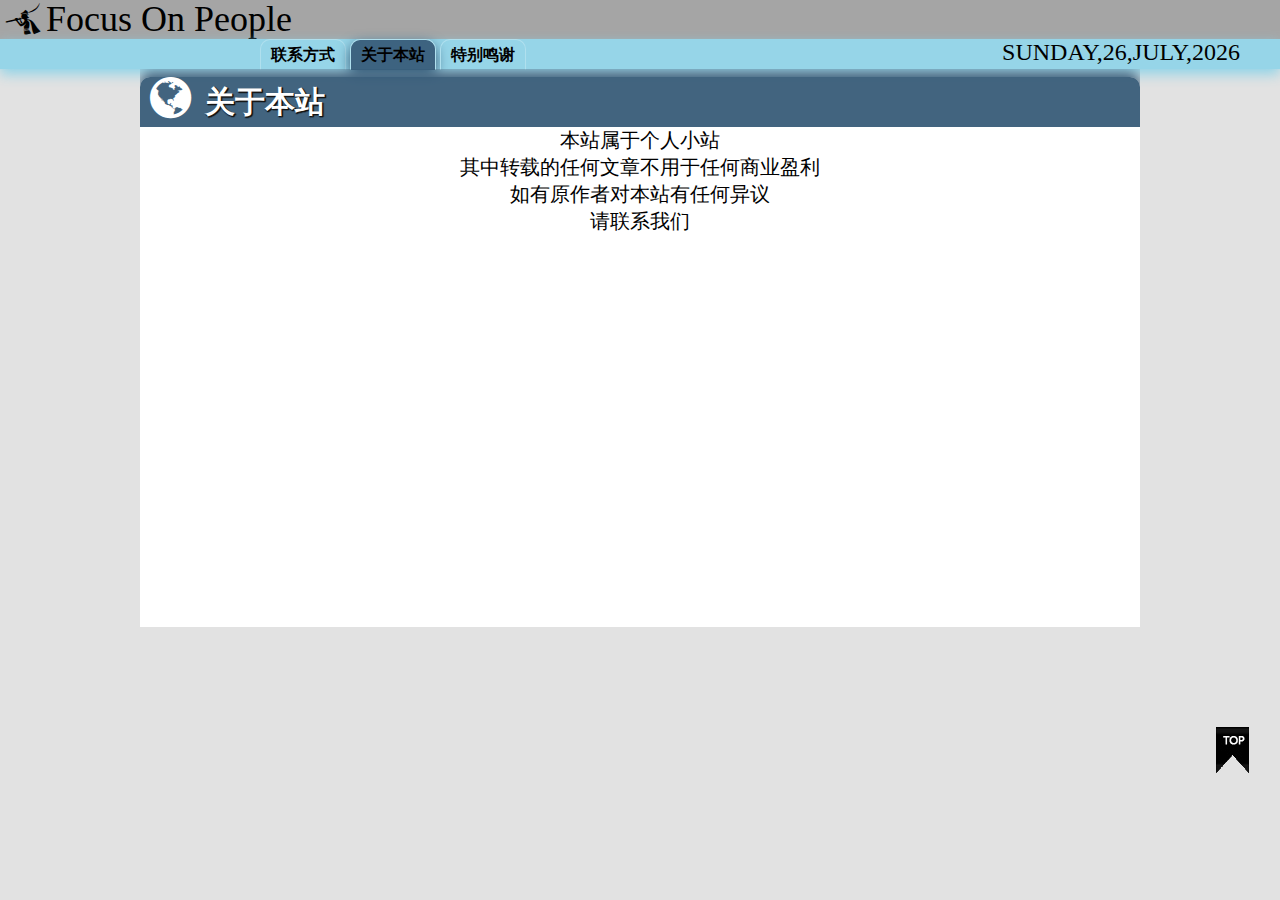
<file: about/aboutweb.html>
<!doctype html>
<html>
<head>
<meta charset="utf-8">
<title>关于本站</title>
<link rel="shortcut icon" href="../icon/未标题-1.png" type="image/x-icon">
<link rel="stylesheet" href="../css/font-awesome-4.5.0/css/font-awesome.min.css" type="text/css">
<link rel="stylesheet" href="../css/module.css" type="text/css">
<link rel="stylesheet" href="../css/common.css" type="text/css">
<script type="text/javascript" src="../js/common.js" defer="true"></script>

</head>

<body>

<header >
	<nav name="top">
		<ul class="head1">
			<li class="fa fa-pied-piper-alt fa-2x"></li>
			<li id="dfm">Focus On People</li>
		</ul>
		<div style="display:none;"><ul class="head3">
        	<li class="" ><a class="sign fa fa-sign-out fa-2x">注册</a></li>
            <li class="" ><a class="sign fa fa-sign-in fa-2x">登录</a></li>
           
        </ul> </div>
 	</nav>   
</header>
<section>
	<div class="retop"><a href="#top"><img src="../icon/www.ico.la_c78c9c5197faf3f301f996464606481f_35X50.ico"></a></div>
    <div id="banner">
    	<ul id="head4">

        	<li ><a href="connect.html">联系方式</a></li>
            <li class="li-h"><a href="javascript:;">关于本站</a></li>
            <li><a href="thanks.html">特别鸣谢</a></li>
            
        </ul> 
    	<span id="days">
    	there will be the show time place
    	</span>
    </div>

     <div id="wrap">
        <div id="div1">
        	<div class="project">
        	   <span class="fa fa-globe fa-3x lf"></span><strong>关于本站</strong>
            	
        	</div>
            <div id="themain" class="aboutba">
               <p>本站属于个人小站<br>其中转载的任何文章不用于任何商业盈利<br>如有原作者对本站有任何异议<br>请联系我们 </p>   
                
            </div>
     </div>

</section>

</body>
</html>

<script language="javascript" src="../js/module.js">

</script>
</file>
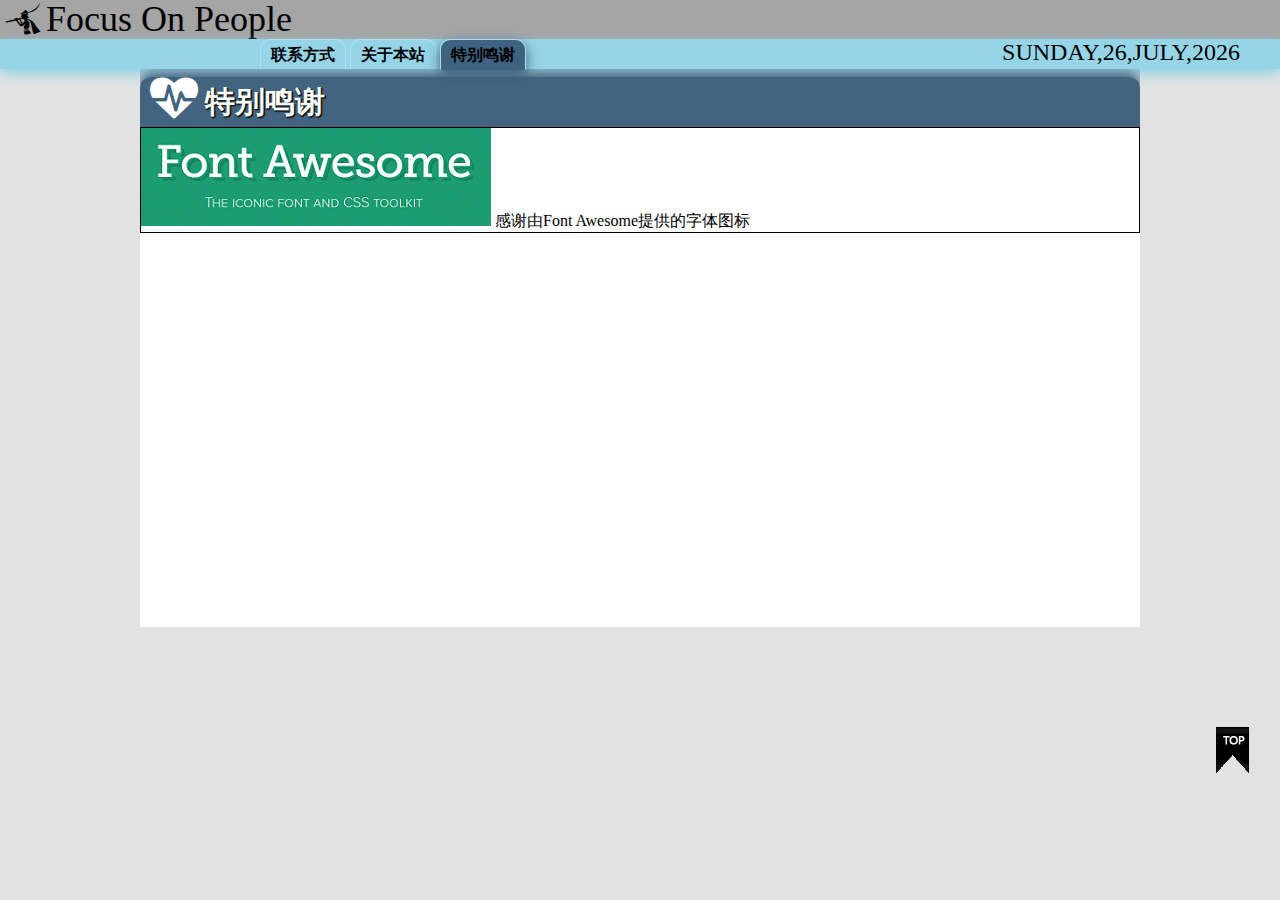
<file: about/thanks.html>
<!doctype html>
<html>
<head>
<meta charset="utf-8">
<title>特别鸣谢</title>
<link rel="shortcut icon" href="../icon/未标题-1.png" type="image/x-icon">
<link rel="stylesheet" href="../css/font-awesome-4.5.0/css/font-awesome.min.css" type="text/css">
<link rel="stylesheet" href="../css/module.css" type="text/css">
<link rel="stylesheet" href="../css/common.css" type="text/css">
<script type="text/javascript" src="../js/common.js" defer="true"></script>

</head>

<body>

<header >
	<nav name="top">
		<ul class="head1">
			<li class="fa fa-pied-piper-alt fa-2x"></li>
			<li id="dfm">Focus On People</li>
		</ul>
		<div style="display:none;"><ul class="head3">
        	<li class="" ><a class="sign fa fa-sign-out fa-2x">注册</a></li>
            <li class="" ><a class="sign fa fa-sign-in fa-2x">登录</a></li>
           
        </ul> </div>
 	</nav>   
</header>
<section>
	<div class="retop"><a href="#top"><img src="../icon/www.ico.la_c78c9c5197faf3f301f996464606481f_35X50.ico"></a></div>
    <div id="banner">
    	<ul id="head4">

        	<li ><a href="connect.html">联系方式</a></li>
            <li ><a href="aboutweb.html">关于本站</a></li>
            <li class="li-h"><a href="javascript:;">特别鸣谢</a></li>
            
        </ul> 
    	<span id="days">
    	there will be the show time place
    	</span>
    </div>

  
     <div id="wrap">
        <div id="div2">
        		<div class="project">
        	<span class="fa fa-heartbeat fa-3x lf"></span><strong>特别鸣谢</strong>
            	
        	</div>
        
        <div id="themain" >

                <div class="thank"> 
                    <a href="http://fortawesome.github.io" target="_blank" title="Font Awesome"><img src="../icon/fontawesome.png" > </a>
                    感谢由Font Awesome提供的字体图标
                </div>   

    	</div>
    </div>
   
</section>

</body>
</html>

<script language="javascript" src="../js/module.js">

</script>
</file>
<file: css/module.css>
body{
	margin: 0;
	width: 100%;
	background: rgba(200,200,200,0.52);
}

nav{

	margin:-17px auto;
	background: rgba(161,161,161,0.95);
	width:100%;
	height:40px;
	border: rgba(0,0,0,0.61) 1px;
	}
.head1 li{
	float: left;
	display: inline-block;
	text-align: center;
	line-height: 30px;
	height: 30px;
}
#dfm{
	margin-left:5px;
	font-size: 36px;
}
.head1{
	padding-top: 5px;
	margin-left: -35px;
}
.comment {
	width: 100%;
	height: 60px;
}
.head2 li{
	float: left;
	display: block;
	text-align: center;
	line-height: 30px;
	height: 30px;
	margin-top: -15px;
	padding-right: 3px;
	font-size: 18px;
	font-weight: 3px;
	cursor: pointer;
	padding-left: 5px;
	padding-right: 5px;
}

.head3 li {
	float: right;

	display: block;
	text-align: center;
	line-height: 30px;
	height: 30px;
	margin-top: -15px;
	padding-right: 3px;
	cursor: pointer;
	border-left: 1px solid #eee;

}
.sign {

	font-size: 28px;
	font-weight: 4px;
	color: #000;
}
#head4{
	margin-left: auto;
	margin-right: auto;
	margin-bottom: 0px;
	width: 800px;
	height: 30px;

}
#head4 li{
	display: inline-block;
	list-style: none;
	padding-left: 10px;
	padding-right: 10px;
	text-align: center;
	border-radius: 10px 10px 0 0;
	border: 1px solid #000;
	border-bottom: 0px;
	border-color:rgba(176,224,238,1.00);
	cursor: pointer;

}
.li-h {
	background:rgba(54,90,119,0.93); 
	-moz-box-shadow:0px 5px 13px #365A77;
	-webkit-box-shadow:0px 5px 13px #365A77; 
	box-shadow:0px 5px 13px #365A77;
}
#head4 li a{
	color: #000;
	height: 30px;
	line-height: 30px;
	z-index: 1;
	font-weight: bold;
}
section{
	position: relative;
	margin-top: 17px;
}
#banner{
	width: 100%;
	height: 30px;
	background: rgba(140,211,232,0.89);
	position: relative;
	-moz-box-shadow:0px 5px 13px #8cd3e8;
	-webkit-box-shadow:0px 5px 13px #8cd3e8; 
	box-shadow:0px 5px 13px #8cd3e8;
}
#days{
	float: right;
	width: auto;
	height: 30px;
	display: inline-block;
	position: absolute;
	top: 0;
	right: 40px;
	font-size: 24px;

}
#wrap{
	width: 1000px;
	margin-left: auto;
	margin-right: auto;
	height: auto;
	overflow: hidden;
	position: relative;
	display: block;
}
.wrap-b{
	width: 1000px;
	margin-left: auto;
	margin-right: auto;
	
	overflow: hidden;
	position: relative;
	display: block;

}
.div-h{
	display: none;
}
#includshell{
	width: 875px;
	overflow: hidden;
	margin-left: auto;
	margin-right: auto;


}
.abort{
	width: 875px;
	height: 400px;
	background-color:rgb(72, 177, 128);
	font-family: 华文行楷;
	font-size: 52px;
	text-align: center;
	margin-top: 0px;
	padding-top: 50%;
	color: rgba(199,228,231,0.85);
	text-shadow: 3px 3px 13px #eee;
	border-color:#000;


}
.includesort{
	padding: 0;
	list-style: none;
}
.includesort li{
	width: 875px;
	height: 210px;
	position: relative;
	border-bottom:2px dotted #888; 
	padding-left:3px;
	padding-right: 6px; 
	margin-bottom:15px;
	margin-top: 15px;

}
.includpicture{
	width: 300px;
	height: 200px;
	margin-left: 6px;
	margin-top: 3px;
	margin-right: 6px;
	position: absolute;
	background: #234212;
	overflow: hidden;
	-moz-box-shadow:1px 1px 2px #365A77;
	-webkit-box-shadow:1px 1px 2px #365A77; 
	box-shadow:1px 1px 2px #365A77;
}
.includpicture img{
	width: 300px;
	height: 200px;

}
.borl{
	border-left: 1px dotted black;
	width: 50%;
	position: absolute;
	height: 200px;
	float: left;
	left: 36%;
	margin-top: 3px;
}
.borl span{
	font-size: 18px;
}
.thename{
	position: absolute;
	width: 200px;
	height: 30px;
	top: 10px;
	left: 4%;

	line-height: 30px;
}
.thekind{
	position: absolute;
	width: 200px;
	height: 30px;
	top: 45px;
	left: 4%;

	line-height: 30px;
}
.thecountry{
	position: absolute;
	width: 200px;
	height: 30px;
	top: 10px;
	left: 50%;

	line-height: 30px;
}
.theprofession{
	position: absolute;
	width: 200px;
	height: 30px;
	top: 45px;
	left: 50%;

	line-height: 30px;
}
.retop{
	position: fixed;
	bottom: 120px;
	right: 30px;
	width: auto;
	height: auto;
}
.explain{
	position: absolute;
	margin-top: 16px;
	margin-bottom: 0px;
	left: 4%;
	width: 90%;
	height: 55%;
	background-color: #fff;
	bottom:-2px;
	border-top: 1px dotted #888;
	padding-top: 3px;
	padding-bottom: 3px;
	
}
.explain p{
	text-indent: 2em;
	font-size: 16px;
	overflow: hidden;
	height: 84px;
	margin-top:-0px;
}
.order{
	width:0;
	height:0;
	border-top:30px solid red;
	border-left:30px solid transparent;
	border-right:30px solid red;
	border-bottom:30px solid transparent;
	position: absolute;
	right: 0px;
	
}
.orders{
	position: absolute;
	font-size: 26px;
	top: -30px;
	left: 0px;

}
.awesome{
	width: 40px;
	height: 60px;
	background-color:rgba(169,205,239,1.00);
	position: absolute;
	right: 30px;
	bottom: 20px;
	border-radius: 5px;
	color: rgba(96,96,237,0.70);
}
.cen{
	margin-left:5px;

	margin-top: 3px;

}
.count{

	width: 40px;
	text-align: center;
	margin-left: auto;
	margin-right: auto;
	position: absolute;

}
.awesome:hover{
	color: #eee;
	
	background-color: rgba(96,96,237,0.70);
}
#div0{
	height: auto;
	background: #fff;
}

#popsort{
	width: 100%;
	height: auto;
	background: white;

}
.project{
	background: rgba(54,90,119,0.93);
	/*background-image:-moz-linear-gradient(top, #365A77,#fff);
	background-image:-webkit-gradient(linear, left top,left bottom,from(#365A77), to(#fff));*/
	height: 50px;
	padding-left:65px;
	line-height:50px;
	font-size: 16px;
	color: #fff;
	margin-top: 8px;
	border-radius: 10px 10px 0 0;
	-moz-box-shadow:0px -5px 13px #365A77;
	-webkit-box-shadow:0px -5px 13px #365A77; 
	box-shadow:0px -5px 13px #365A77;
	
}
.project strong{
	font-family:华文行楷;
	font-size: 30px;
	text-shadow: 1px 1px 1px #151515,1px 1px 1px #151515,1px 1px 1px #151515,1px 1px 1px #151515 ;
}
#gitup{
	float: left;
	width: 50px;
	height: 50px;
	border-radius: 25px;
	margin-left: 30%;
	margin-top: 5px;
	background-color: rgba(237,96,96,0.80);
	color: rgba(96,96,237,0.70);
	position: absolute;
}
#gitdown{
	float:left;
	width: 50px;
	height: 50px;
	border-radius: 25px;
	margin-left: 60%;
	margin-top: 5px;
	background-color:rgba(96,96,237,0.80);
	color:rgba(237,96,96,0.70);
	position: absolute;
}
#gitup:hover{
	background-color:  rgba(237,96,96,1);
	color: rgba(96,96,237,1);

	}
#gitdown:hover{
	background-color: rgba(96,96,237,1);
	color:rgba(237,96,96,1);

}
.git{
	margin-left: 10px;
	margin-top: 10px;
}
.git:hover{
	cursor: pointer;
}
.lf{
	position: absolute;
	top: 6px;
	left: 10px;


}

.fr{
	
	border-radius: 20px 20px 20px 20px;
	float: right;
	right: 14px;
	top: 10px;
	overflow: hidden;
	width: 140px;
	height: 30px;
	background: #fff;
	line-height: 25px;
	padding-bottom: 1px;
	vertical-align: middle;
	margin-top: 2px;
}
.fr input{
	border: 0;
	height: 31px;
	line-height: 31px;
	margin-left: 3px;

}
.fr a{
	height: 31px;
	line-height: 31px;
	position: absolute;
	top: 0px;
	right: 5px;

}
#search-m{
	float: right;
	height: 32px;
	position: absolute;
	top: 32px;
	right: 15px;
}
.main{
	width: 100%;
	position: relative;
	height: 100%;
}
.main-left{
	width: 74%;
	float: left;
	height: auto;
	
}
.main-right{
	width: 24%;
	float: left;
	height: auto;

	padding-left: 2%;
}
.main-left h3{
	position: relative;
	width: 600px;
	text-align: center;
	margin-left: auto;
	margin-right: auto;
}
#e_essay{
	width: 700px;
	margin-left: auto;
	margin-right: auto;
	text-indent: 2em;
}
.e_essay{
	text-indent: 2em;
	margin: 0;
}
.main-left span{
	position: relative;
	width: 600px;
	top: 50px;
	left: 50px;
	line-height: 30px;
	font-weight: bold;
	display: inline-block;

}
.shellimg{
	position:fixed;
	left:0;
	top:0;
	width:100%;
	height:100%;
}
.black_overlay{
	position:fixed;
	left:0%;
	top:0%;
	width:100%;
	height:100%;
	background-color:black;
	z-index:1001;
	-moz-opacity:0.7;
	opacity:.70;
	filter:alpha(opacity=80);
}
.white_content{
	
	position:absolute;
	width:auto;
	float:left;
	height:auto;
	padding:0;
	border:0;
	background-color:white;
	z-index:1002;
	overflow:auto;
	
}
#prev,#next{
	position:absolute;
	width:50px;
    height:50px;
	z-index:1002;
	border:1px solid rgba(245,239,239,0.64);
	border-radius:25px;
	text-align:center;
	vertical-align:middle;
	text-height:50px;
}
.line{
	position:absolute;
	width:20px;
	transform:translate3d(15px,0px,0px);
	-webkit-transform:translate(9px,-1px);
	-moz-transform:translate(9px,-1px)
	-o-transform:translate(9px,-1px);
	height:1px;
	background-color:#fff;
	top:50%;
	left:6px;
}
#pt{
	height:1px;
	background-color:#fff;
	width:10px;
	position:absolute;
	transform:rotate(45deg);
	-webkit-transform: rotate(45deg);
	-moz-transform:rotate(45deg);
	-o-transform:rotate(45deg);
	top:21px;
	left:28px;
}
#pt:after{
	content:".";
	height:1px;
	width:10px;
	background-color:#fff;
	position:absolute;
	transform:rotate(-90deg);
	-webkit-transform: rotate(-90deg);
	-moz-transform:rotate(-90deg);
	-o-transform:rotate(-90deg);
	top:5px;
	left:5px;
}
#nt{
	position:absolute;
	width:10px;
	height:1px;
	background-color:#fff;
	transform:rotate(-45deg);
	-webkit-transform: rotate(-45deg);
	-moz-transform:rotate(-45deg);
	-o-transform:rotate(-45deg);
	top:21px;
	left:12px;
}
#nt:after{
	content:".";
	height:1px;
	width:10px;
	background:#fff;
	position:absolute;
	transform:rotate(90deg);
	-webkit-transform:rotate(90deg);
	top:5px;
	left:-5px;
}
#clo{
	position:absolute;
	width:30px;
    height:30px;
	z-index:1002;
	border:1px solid rgba(245,239,239,0.64);
	border-radius:15px;
	text-align:center;
	vertical-align:middle;
	text-height:50px;
	}
#prev:hover,#next:hover,#clo:hover{
	border:1px solid rgba(245,239,239,1);
}
#cha:hover{
	color: rgba(245,239,239,1);
}
#prev{
	top:50%;
	left:15%;
}

#next{
	top:50%;
	left:85%;
}
#clo{
	top:5%;
	left:95%;
	}
	b {
		display:inline-block; 
		width:30px; 
		height:1px; 
		background:#fff;
		font-size:0; 
		line-height:0;
		vertical-align:middle;
		-webkit-transform: rotate(45deg);
		-moz-transform:rotate(45deg);
		-o-transform:rotate(45deg);
	}
b:after { 
	content:'.'; 
	display:block; 
	width:30px; 
	height:1px; 
	background:#fff;
	-webkit-transform: rotate(-90deg);
	-moz-transform:rotate(-90deg);
	-o-transform:rotate(-90deg);
	}

#cha{
	height:30px;
	line-height:30px;
	}
#imgleft{
	float:left;
	width:50%;
	height:100%;
	border:0;
	margin:0;
	padding:0;
	background:rgba(11,22,219,0);
	z-index:1004;
	top:0;
	left:0;
	position:absolute;
}

#imgright{
	position:absolute;
	top:0;
	left:50%;
	width:50%;
	height:100%;
	border:0;
	margin:0;
	padding:0;
	background:rgba(105,237,219,0);
	z-index:1004;
}

.dis{
	display:none;}
.picture{
	width: 220px;
	height: 250px;
	float: left;
	margin-top: 30px;
	-moz-box-shadow:3px 5px 13px #365A77;
	-webkit-box-shadow:3px 5px 13px #365A77; 
	box-shadow:3px 5px 13px #365A77;
	
}
.pictures{
	background: rgba(0,0,0,0.65);
	padding-left: 7px;
	padding-right: 7px;
	font-size: 15px;
	height: 25px;
	position: absolute;
	top: 240px;
	right: 30px;
	color: white;
	text-align: center;
	border-radius: 3px ;
}
.pictures:hover{
	background: rgba(72,72,72,0.65);
}
.pictures span{
	height: 25px;
	line-height: 25px;

}
.main-right-span{
	width: 220px;
	margin-top:30px;
	height: auto;
	float: left;
	border: 1px solid #eee;
	margin-right: 20px;
}
.link-head{
	height: 30px;
	width: 100%;
	
	border-bottom: 1px dotted rgba(156,156,156,.90);
}
.link-head span{
	height: 30px;
	line-height: 30px;
	padding-left: 10px;

}
.p-product{
	list-style: url(../icon/bwpx-icns/security.gif);
}
.p-history{
	list-style: url(../icon/bwpx-icns/calendar.gif);
}
.media-connect{

	list-style:url(../icon/bwpx-icns/monitor.gif);
}
.media-connect li a{
	color: black;
	cursor: pointer;
}
.media-connect li a:hover,.more a:hover,#list_w li a:hover{
	color: orange;
	text-decoration: underline;
}
.more{
	float: right;
	margin-right: 10px;


}
.more a{
	color: black;
	cursor: pointer;
}

a{
	text-decoration: none;
	color: rgba(193,191,191,1.00);
}
#row li{
	border-top: 1px solid #fff;
	cursor: pointer;
	width: 100%;
	height: 40px; 
	display: block;
	line-height: 40px;
	text-align: left;
	margin-bottom: 3px;
	padding-left: 5px;
	font-size: 20px;
	font-family:TrajanPro;
	
}
#row li div{
	margin-right: 6px;
	cursor: pointer;
}
#row li:hover{
	background: #fff;
	cursor: pointer;

}
#row{
	float: left;
	margin-left:0;
	margin-top: 0;
	position: relative;
	padding: 0;
	width: 100%;
	overflow: hidden;
	cursor: pointer;
}
.li-light{
	background: #fff;
}
.right{
	width: 75%;
	height:100%;
	
	position: relative;
	float: right;
}

.left{
	width: 20%;
	height: 100%;
	float: left;
	position: relative;
	background: rgba(158,169,192,1.00);
}
.kind{
	height: 700px;
	margin-bottom: 100px;
	margin-top: 150px;
	width: 1200px;
	margin-left: auto;
	margin-right: auto;
}
.kind-b{
	width: 100%;
	height: 40px;
	background:rgba(158,169,192,1.00);
	color: white;
	padding-left: 10px;
}
.kf{
	height: 40px;
	line-height: 40px;
	text-shadow: 1px 1px 1px #151515,1px 1px 1px #151515,1px 1px 1px #151515,1px 1px 1px #151515 ;
}
#kind-d{
	font-size: 34px;
	font-family: 华文行楷;
	height: 40px;
	line-height: 40px;
	text-shadow: 1px 1px 1px #151515,1px 1px 1px #151515,1px 1px 1px #151515,1px 1px 1px #151515 ;
}
/*.media-content{
	height: 100%;
	width: 100%;
	position: relative;
	float: left;
	padding-left: 0;
}*/
.media-sort{
	margin-left: 5px;
	margin-top: 0;
	width: 100%;
	height: auto;
	
}
.media-sort p{
	margin-top: 5px;
	margin-bottom: 5px;
}
.sort-m{
	border-top: 2px solid black;
	width: 894px;
	background: rgba(158,169,192,1.00);
	height: 35px;
	padding-left: 10px;
	
}
.a-light{
	color: rgba(245,95,36,1.00);
}
.a-night{
	color: black;
}
.sort-m a{
	margin-right: 5px;
	
	vertical-align: middle;
	height: 37px;
	line-height: 37px;


}
.sort-m a:hover{
	color: rgba(245,95,36,1.00);
	text-decoration: underline;
}

.media-content{
	width:100%;
	height:100%;
	position:absolute;
	float:left;
	padding-left:0;
	margin-top: 1px;
}

/*.media-tranduce{
	
	float: left;
	position: absolute;
	top: 0px;
	left: 0px;

	height:240px;
	width: 444px;
	overflow: hidden;
	color: rgba(212,212,212,1.00);
}*/
.media-tranduce{
	position:relative;
	width:100%;
	height:100%;
	overflow:hidden;
	}

.media-tranduce a{
	margin-left: 10px;	
}
.checktime{
	
	position: absolute;
	top: 5px;
	right: 20px;
	color: rgba(212,212,212,1.00);
}

.media-img{
	position:absolute;
	width:100%;
	height:100%;
	}
.backlight{
	background-color: rgba(91,91,91,0.40);
	width:100%;
	height:100%;
	color:rgba(221,221,221,1.00);
	position:absolute;
}
.media-tranduce:hover{
	background: rgba(91,91,91,0.30);
}
.media-over-link{
	position:absolute;
	z-index:1;
	left:0;
	top:0;
	right:0;
	bottom:0;
	width:100%;
	height:100%;

	text-indent:200%;
	white-space:nowrap;
	overflow:hidden;}
.media-tranduce p{
	margin-left: 10px;
	width: 400px;
	height: 30px;
	overflow: hidden;
	text-overflow: ellipsis;
	white-space: nowrap;
	margin-bottom: 0;

}
/*.media-tranduce h3{
	margin-left: 10px;
	margin-top: 130px;
}*/
.pos-b span{
	position:absolute;
	top:30px;
	right:20px;
}
/*.media-tranduce1{
	width: 100%;
	height: 100%;
	margin:0;

}*/
/*.media-tranduce1 a{
	width: 100%;
	height: 100%;
	overflow: hidden;

}*/
/*.media-tranduce-small{
	position: relative;
	top: 0;
	left: 0;
}*/
.pos-b h3{
	margin-left: 5%;
	margin-top: 30%;
}
.pos-b p{
	margin-left: 5%;
	width: 80%;
	height: 30px;
	overflow: hidden;
	text-overflow: ellipsis;
	white-space: nowrap;
	margin-bottom: 0;}
.pos-b a{
	margin-left: 5%;
	z-index:2;}
.backlight a:before{
	content:"|";
	color:rgba(221,221,221,1.00);}

.media-content li{
	display: block;
	list-style: none;
	float: left;
}

/*.media-list-p{
	float: left;
	width: 25%;
	padding-right: 3px;
	padding-left: 3px;
	display: block;
	
}*/
.media-list1{
	width: 294px;
	height: 200px;
	padding-left: 6px;
	padding-top: 3px;
	overflow: hidden;
}
.media-list2{
	width: 24%;
	height: 20%;
	padding-left:3px;
	padding-right: 3px;
	overflow: hidden;
}

#page{
	position: absolute;
	float: right;
	bottom: 0px;
	right: 100px;
	height: 20px;

}
#page a{
	border: 1px solid #000;
	border-radius: 3px ;
	text-align: center;
	padding-left: 4px;
	padding-right: 4px;
	margin-right: 3px;
	margin-left: 3px;
	height: 20px;
	line-height: 20px;
	color: #000;
}
.page-o{
	background: rgba(245,95,36,1.00);
	color: #fff;
}
#page a:hover{
	background: rgba(245,95,36,1.00);
	color: #fff;
}
.con{
	width: 100%;
	height: 60px;
	background: rgb(73,73,73);
	position: relative;
}
.con p{
	position: relative;
	top: 10px;
	width: 300px;
	margin-left: auto;
	margin-right: auto;
	margin-top: 0px;
	color:rgba(193,191,191,1.00);
}
#footer{
	margin-left: auto;
	margin-right: auto;
	margin-bottom: 0px;
	width: 800px;
	height: 50%;
	text-align: center;
}
#footer li{
	display: inline-block;
	list-style: none;
	padding-left: 10px;
	border-left:1px solid rgba(194,194,194,1.00); 
}
#list_w li a{
	color: black;
}
</file>
<file: css/common.css>
#themain{
	width: 100%;
	height: 500px;
	position:relative;
	background-color: white;
	font-size: 16px;

}


.aboutba p{
	margin: 0;
	font-size: 20px;
	font-family: 华文行楷;
	width: 400px;
	margin-left: auto;
	margin-right: auto;
	text-align: center;

}
#phone{
	width: 200px;
	height: 200px;
	border-radius: 100px;
	overflow: hidden;
	position: relative;
	background-color: green;
	margin-left: 20%;
	margin-top: 4%;
	float: left;

}

#email{
	width: 200px;
	height: 200px;
	border-radius: 100px;
	overflow: hidden;
	position: relative;
	background-color: red;
	margin-left: 20%;
	margin-top: 4%;
	float: left;

}

#github{
	width: 200px;
	height: 200px;
	border-radius: 100px;
	overflow: hidden;
	position: relative;
	background-color: blue;
	margin-left: 20%;
	margin-top: 4%;
	float: left;

}

#blog{
	width: 200px;
	height: 200px;
	border-radius: 100px;
	overflow: hidden;
	position: relative;
	background-color: gray;
	margin-left: 20%;
	margin-top: 4%;
	float: left;

}

.cent{
	position: relative;
	width: 200px;
	text-align: center;
	top: 80px;
	margin-left:auto;
	margin-right: auto;
	margin-top: 5px;
	font-size: 20px;
}
.thank{
	display: block;
	border: 1px solid #000;
}
</file>
